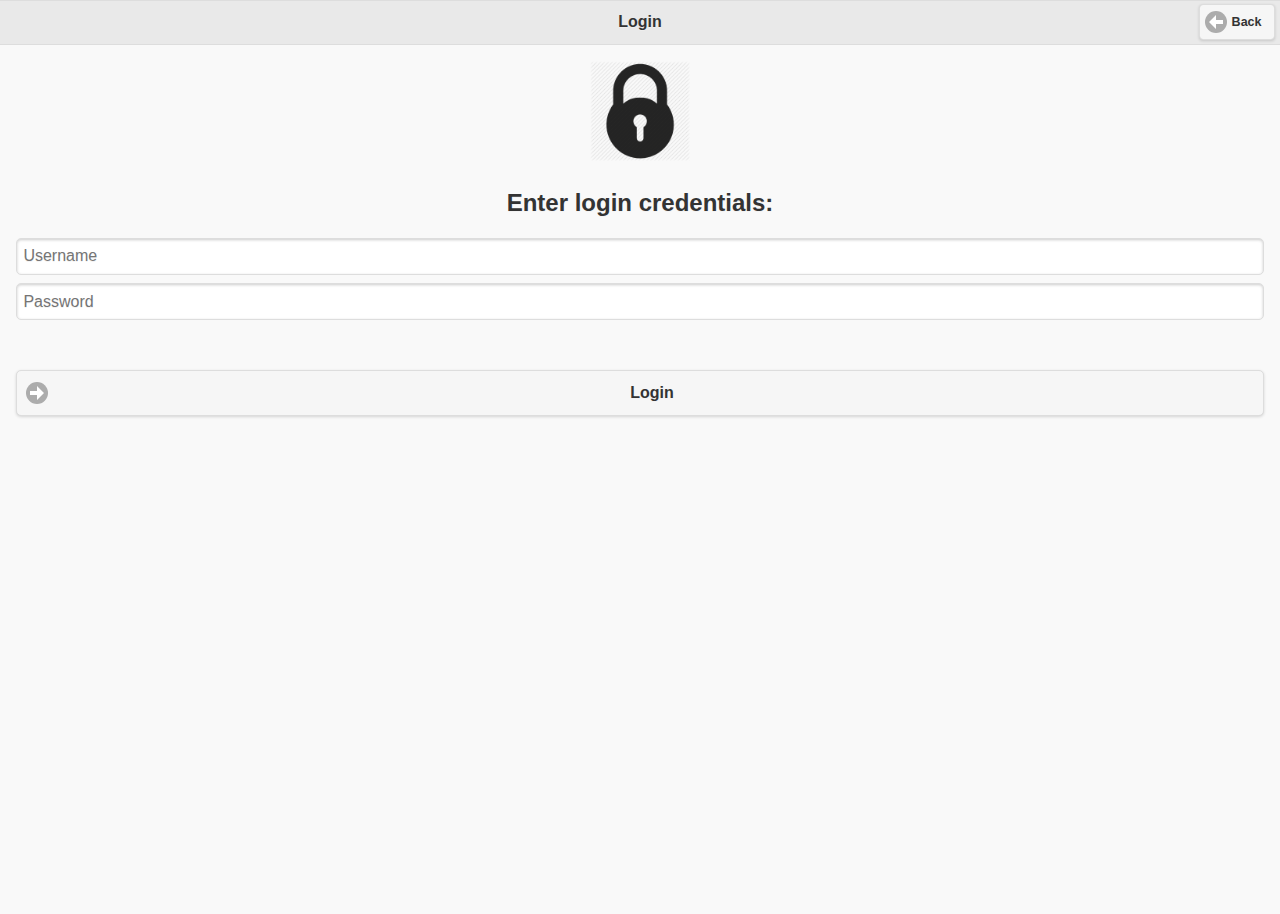
<file: www/loginTest.html>
<!DOCTYPE html>
<!--
To change this license header, choose License Headers in Project Properties.
To change this template file, choose Tools | Templates
and open the template in the editor.
-->
<html>
    <head>
        <title>Login</title>
        <meta charset="UTF-8">
        <meta name="viewport" content="width=device-width, initial-scale=1.0, minimum-scale=1, maximum-scale=1">
        <link href="js/libs/jquery.mobile-1.4.5/jquery.mobile-1.4.5.min.css" rel="stylesheet" type="text/css"/>
        <link href="js/libs/jquery.mobile-1.4.5/jquery.mobile.theme-1.4.5.min.css" rel="stylesheet" type="text/css"/>
        <link href="js/libs/jquery.mobile-1.4.5/jquery.mobile.icons-1.4.5.css" rel="stylesheet" type="text/css"/>
        <link href="css/index.css" rel="stylesheet" type="text/css"/>
        <script src="js/libs/jquery/jquery.min.js" type="text/javascript"></script>
        <script src="js/libs/jquery.mobile-1.4.5/jquery.mobile-1.4.5.min.js" type="text/javascript"></script>
        <script src="js/main.js" type="text/javascript"></script>
    </head>
    <body>
        <!-- Testing area for mock capri picture frame app interface -->
        <div data-role="page" id="loginMainPage">
            <div data-role="header">
                <h1>Login</h1>
                <a href="index.html" id="indexNavLink" class="ui-btn-right" data-role="button" data-icon="arrow-l">Back</a>
            </div>
            <div data-role="content" class="center">
                <img src="img/lock.png" alt="Login" width="100" height="100" />
                <h2>Enter login credentials:</h2>
                <form>
                    <div data-role="field-contain" id="loginDiv">
                        <input type="text" id="username" name="username" placeholder="Username" data-clear-btn="true">
                        <input type="password" id="password" name="password" placeholder="Password">
                    </div>
                    <input type="submit" id="submit" name="submit" value="Login" data-icon="arrow-r">
                </form>
            </div>
        </div>
        <div data-role="footer">
            <p>Copyright &copy;2015 A-Team</p>
        </div>
    </body>
</html>
</file>
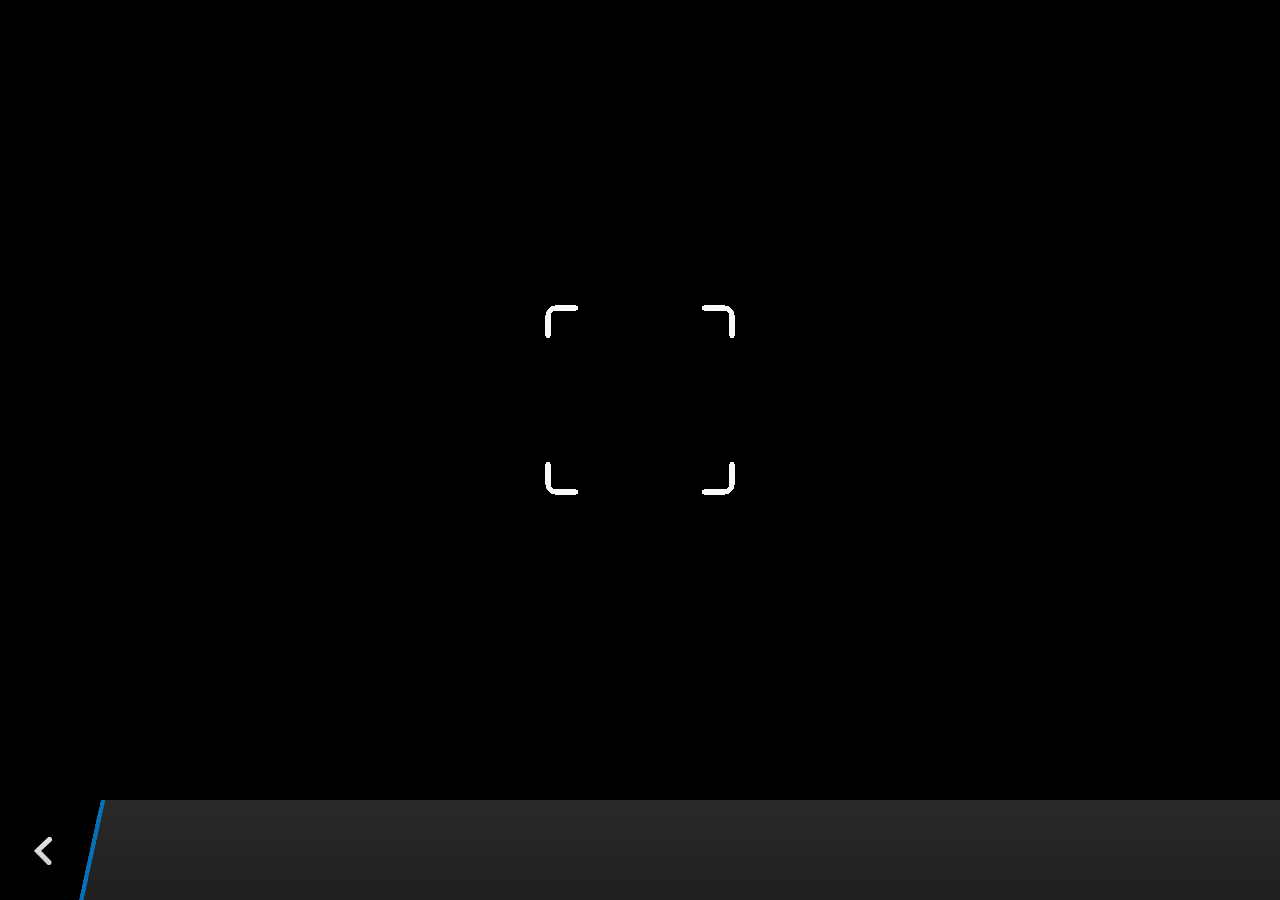
<file: plugins/org.apache.cordova.camera/www/blackberry10/assets/camera.html>
<!--
 Licensed under the Apache License, Version 2.0 (the "License");
 you may not use this file except in compliance with the License.
 You may obtain a copy of the License at

 http://www.apache.org/licenses/LICENSE-2.0

 Unless required by applicable law or agreed to in writing, software
 distributed under the License is distributed on an "AS IS" BASIS,
 WITHOUT WARRANTIES OR CONDITIONS OF ANY KIND, either express or implied.
 See the License for the specific language governing permissions and
 limitations under the License.
 -->
<!DOCTYPE HTML>
<html lang="en">
    <head>
        <meta charset="utf-8">
        <script src="camera.js" type="text/javascript"></script>
        <script>
            var meta = document.createElement("meta");
            meta.setAttribute('name','viewport');
            meta.setAttribute('content','initial-scale='+ (1/window.devicePixelRatio) + ',user-scalable=no');
            document.getElementsByTagName('head')[0].appendChild(meta);
        </script>
    </head>
    <style type="text/css">
        body {
            background-color: black;
        }
        .action-bar {
            position: fixed;
            left: 0px;
            bottom: 0px;
            height: 100px;
            width: 100%;
            background-image: linear-gradient(rgb(41, 41, 41), rgb(32, 32, 32));
        }
        .action-bar-back {
            width: 78px;
            height: 100px;
            background-color: black;
        }
        .action-bar-divider {
            position: fixed;
            bottom: 0px;
            left: 78px;
            width: 28px;
            height: 100px;
            background-image: url([data-uri]);
        }
        .action-bar-back-button {
            position: fixed;
            bottom: 35px;
            left: 34px;
            width: 18px;
            height: 28px;
            background-image: url([data-uri]);
        }
        .camera-cross-hairs {
            position: fixed;
            top: 50%;
            left: 50%;
            -webkit-transform: translate(-50%, -147px);
            width: 194px;
            height: 195px;
            background-image: url([data-uri]); 
        }
    </style>
    <body>
        <div id="camera">
            <video id="v"></video>
            <div class="camera-cross-hairs"></div>
        </div>
        <canvas id="c" style="display: none;"></canvas>
        <div class="action-bar">
            <div id="back" class="action-bar-back">
                <div class="action-bar-back-button"></div>
            </div>
            <div class="action-bar-divider"></div>
        </div>
    </body>
</html>
</file>
<file: www/css/index.css>
/* 
    Created on : Feb 18, 2015, 2:43:24 PM
    Author     : Andy
*/

.center, .amounts{
    text-align: center;
}

.amounts label{
    display: inline-block;
    min-width: 150px;
}

.totals{
    color: #080;
}

#loginDiv {
    margin-bottom: 50px;
}
</file>
